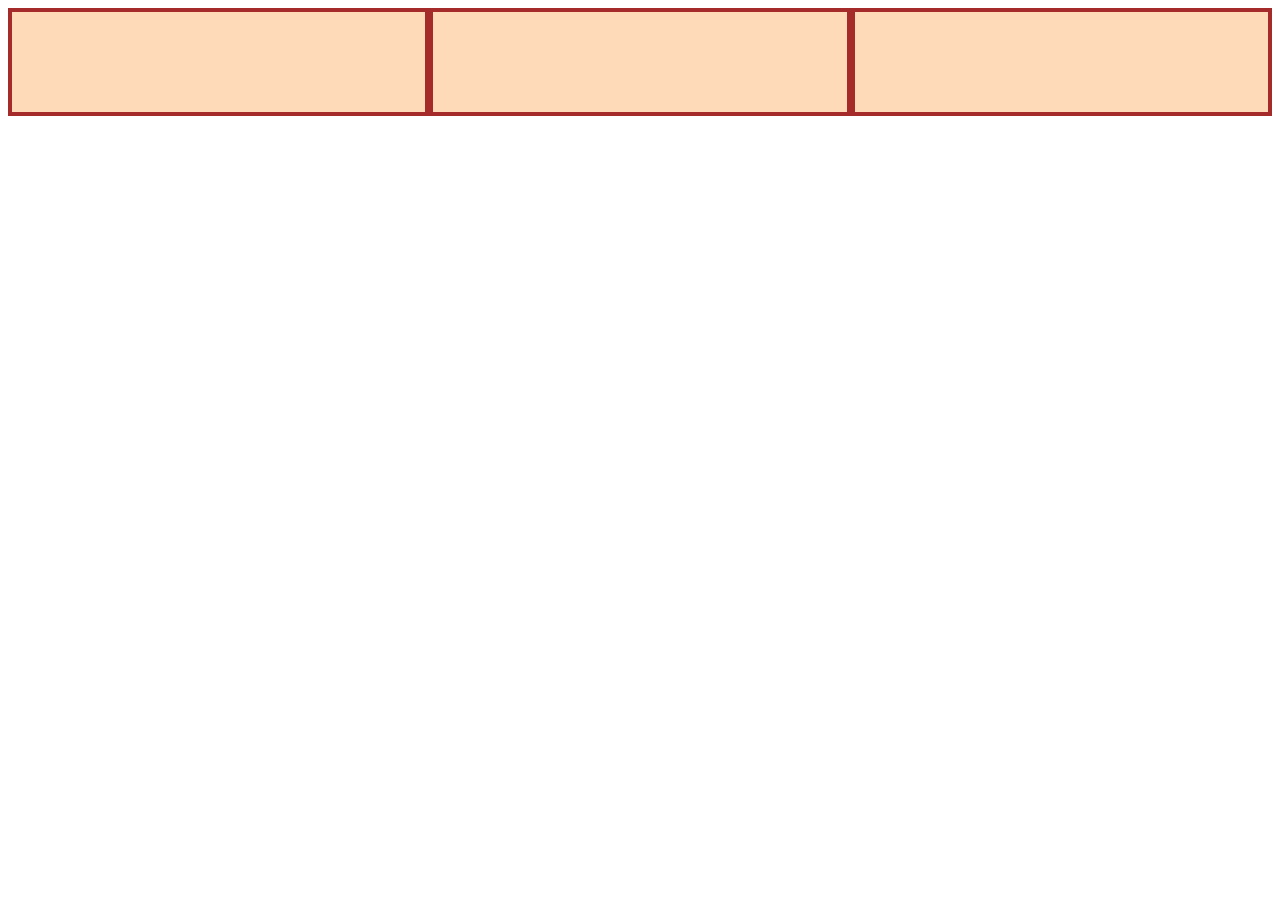
<file: index.html>
<!DOCTYPE html>
<html lang="en">
<head>
    <meta charset="UTF-8">
    <meta http-equiv="X-UA-Compatible" content="IE=edge">
    <meta name="viewport" content="width=device-width, initial-scale=1.0">
    <link rel="stylesheet" href="style.css">
    <title>Document</title>
</head>
<body>
    <div class="flex-container">
        <div class="one"></div>
        <div class="two"></div>
        <div class="three"></div>
    </div>
    
</body>
</html>
</file>
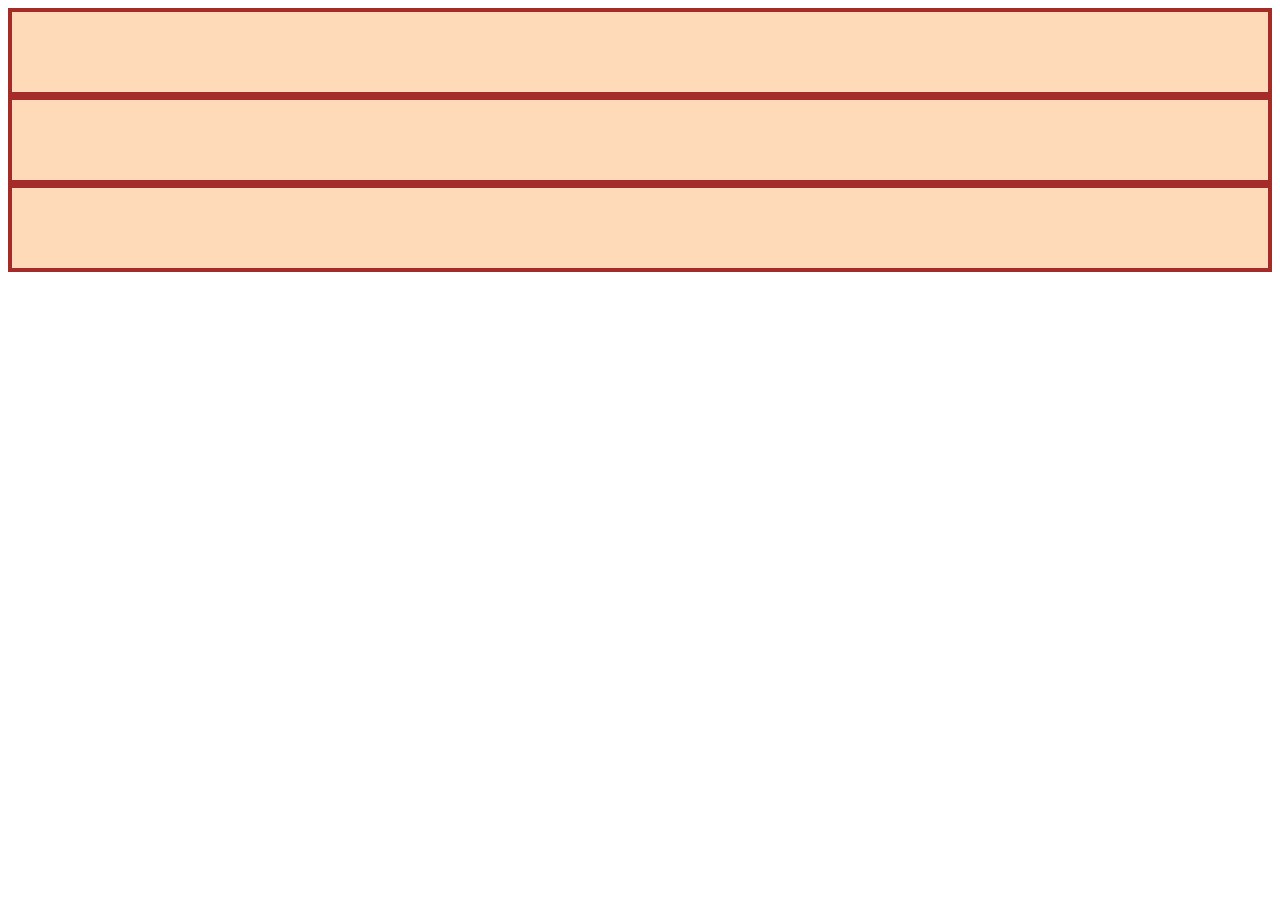
<file: index-column.html>
<!DOCTYPE html>
<html lang="en">
<head>
    <meta charset="UTF-8">
    <meta http-equiv="X-UA-Compatible" content="IE=edge">
    <meta name="viewport" content="width=device-width, initial-scale=1.0">
    <link rel="stylesheet" href="style-column.css">
    <title>Document</title>
</head>
<body>
    <div class="flex-container">
        <div class="one"></div>
        <div class="two"></div>
        <div class="three"></div>
    </div>
    
</body>
</html>
</file>
<file: style.css>
.flex-container {
    display: flex;
}
.flex-container div{
    background:peachpuff;
    border: 4px solid brown;
    height: 100px;
    flex: 1;
}
</file>
<file: style-column.css>
.flex-container {
    display:flex;
    flex-direction: column;
}

.flex-container div {
    background: peachpuff;
    border: 4px solid brown;
    height: 80px;
    flex: 1 1 auto;
}
</file>
